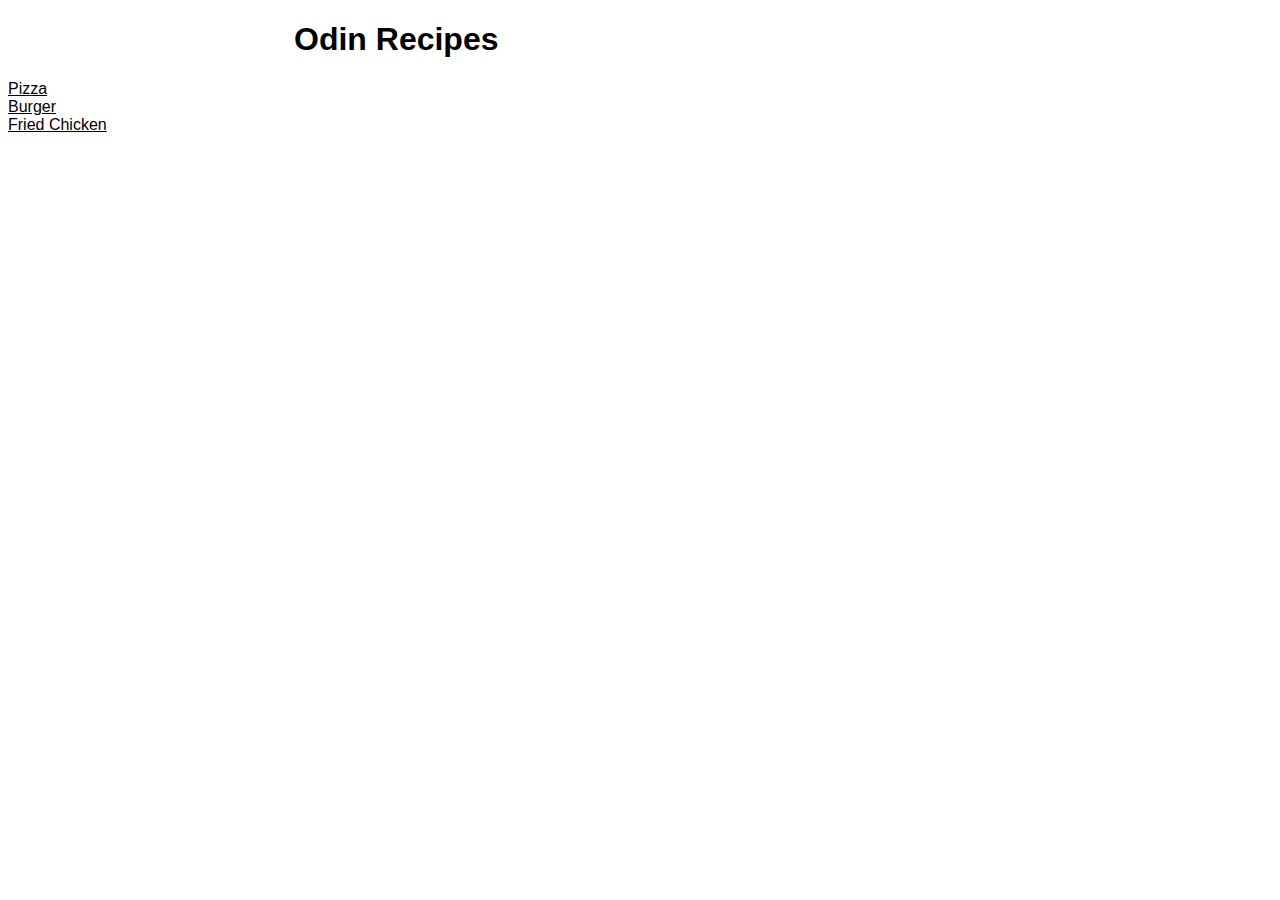
<file: index.html>
<!DOCTYPE html>
<html lang="en">
    <head>
        <meta charset="UTF-8">
        <link rel="stylesheet" href="style.css">
        <title>Odin Recipes</title>
    </head>

    <body>
        <h1>Odin Recipes</h1>
        <li><a href="recipes/pizza.html">Pizza</a></li>
        <li><a href="recipes/burger.html">Burger</a></li>
        <li><a href="recipes/fried-chicken.html">Fried Chicken</a></li>
    </body>
</html>
</file>
<file: style.css>
*{
    font-family: Arial, Helvetica, sans-serif;
}
h1{
    margin-left: 286px;
}
.title{
    margin-left: 70px;
    width: 200px;
    border-style: solid;
    text-align: center;
    background-color: yellowgreen
}
.navigations{
    display: inline-block;
    width: 250px;
    height: auto;
    margin: 10px auto;
}

.navigations,
.home-nav{
    background-color:orange;
    border: inset black;
    text-align: center;
}

a{
    color: black;
}

.home-nav{
    width: 345px;
    display: block;
    margin-bottom: 8px;
    padding: 5px;
}

.recipe-image{
    border: outset 5px black;
}

.sub-title{
    font-weight: 100;
}
span{
    font-weight: bold;
    color: rgb(216, 219, 0);
}

.item-list {
    border: solid;
    background-color: rgb(255, 252, 71);
    width: 300px;
    height: auto;
}

.item-list .steps,
.items{
    padding: 10px 8px;
}

.burger-ingredients,
.process{
    width: 320px;
    height: auto;
}
.burger-ingredients{
    background-color: lightcoral;
}


.burger-ingredients .burger-item{
    color: black ;
    padding: 15px;
}

.process{
    background-color: chocolate;
}

.process .process-steps{
    padding: 25px;
    color:darkslateblue;
}
</file>
